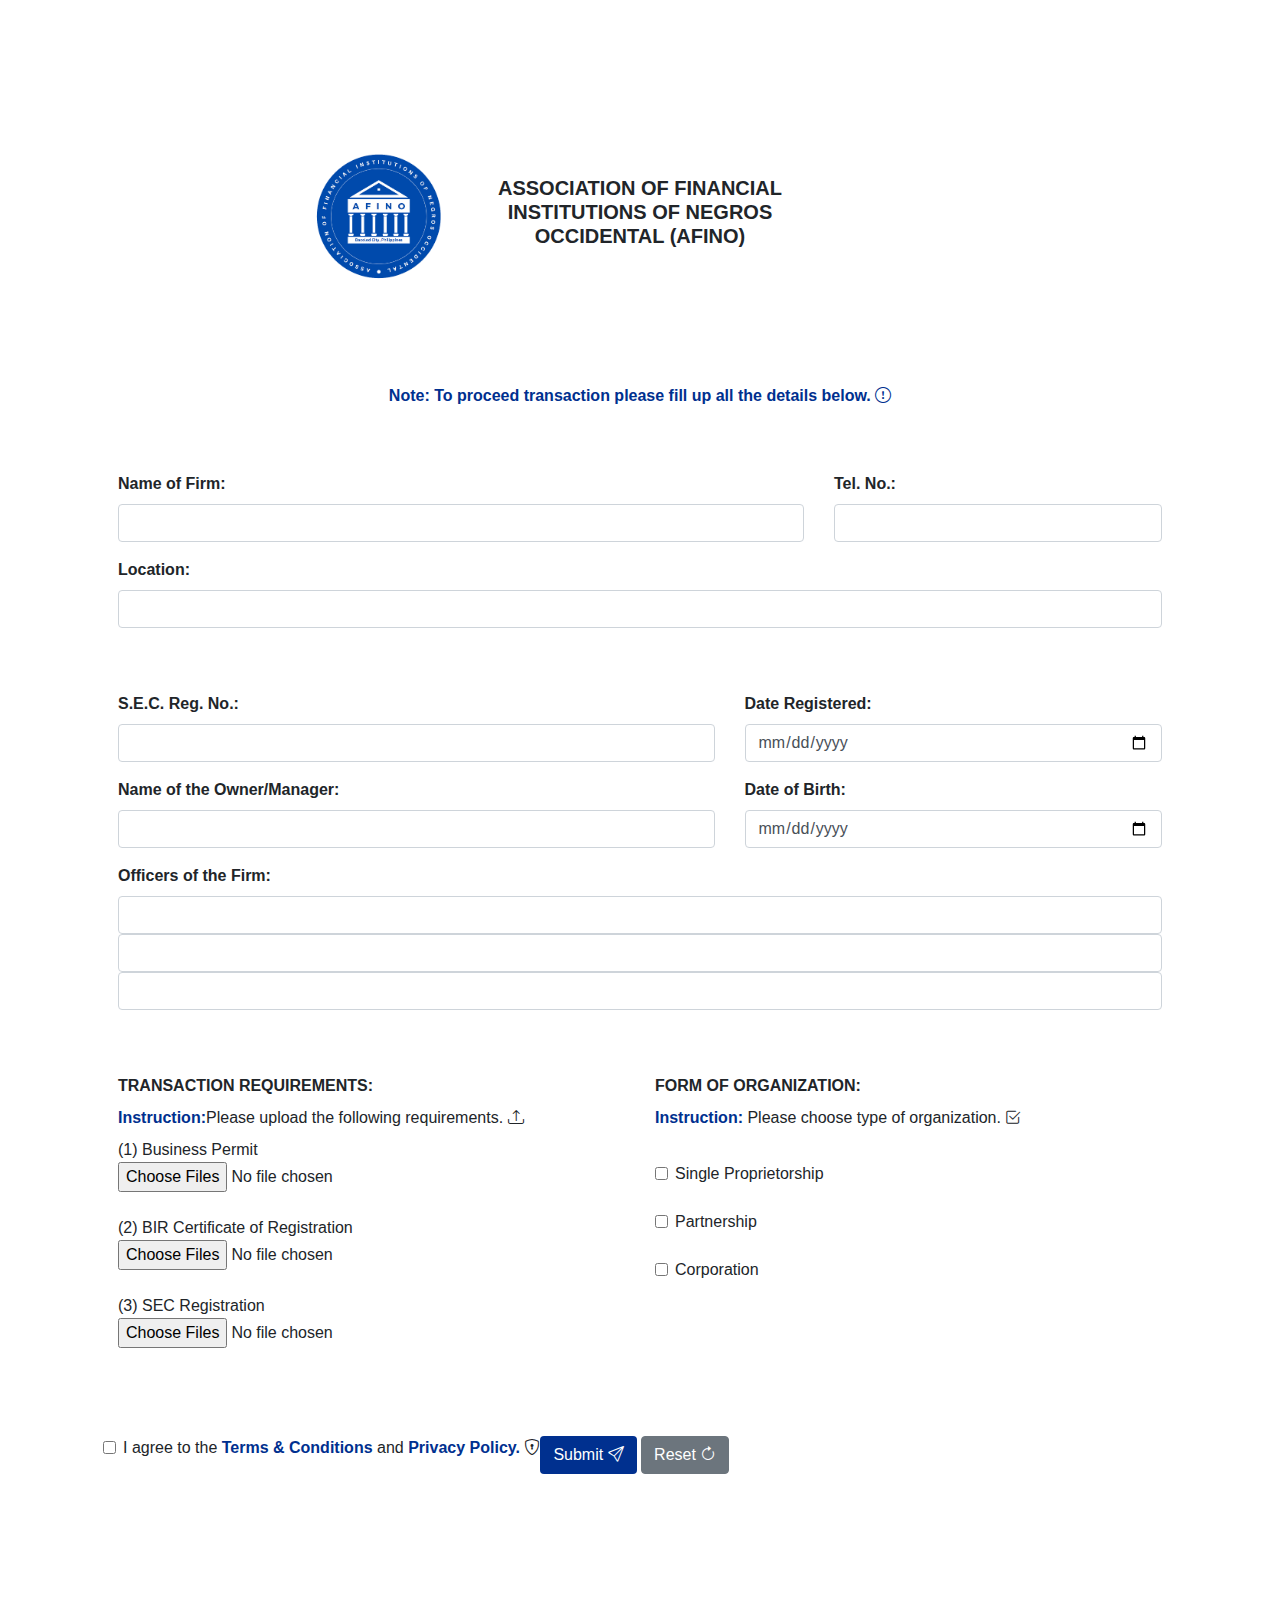
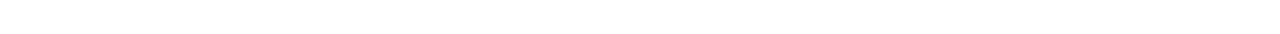
<file: transactionform.html>
<!DOCTYPE html>
<html lang="en">

<head>
  <meta charset="UTF-8">
  <meta name="viewport" content="width=device-width, initial-scale=1.0">

  <link href="https://cdn.jsdelivr.net/npm/bootstrap@5.3.2/dist/css/bootstrap.min.css" rel="stylesheet"
    integrity="sha384-T3c6CoIi6uLrA9TneNEoa7RxnatzjcDSCmG1MXxSR1GAsXEV/Dwwykc2MPK8M2HN" crossorigin="anonymous">
  <script src="https://cdn.jsdelivr.net/npm/bootstrap@5.3.2/dist/js/bootstrap.bundle.min.js"
    integrity="sha384-C6RzsynM9kWDrMNeT87bh95OGNyZPhcTNXj1NW7RuBCsyN/o0jlpcV8Qyq46cDfL"
    crossorigin="anonymous"></script>

  <link href="https://maxcdn.bootstrapcdn.com/bootstrap/4.5.2/css/bootstrap.min.css" rel="stylesheet">

  <link rel="stylesheet" href="https://cdn.jsdelivr.net/npm/bootstrap-icons@1.11.3/font/bootstrap-icons.min.css">

  <link rel="stylesheet" href="style.css">

  <title>Transaction Form</title>

</head>

<body>

  <br><br><br><br>
  <div class="container-lg bg-body-secondary p-5">

    <header class="container-fluid">
      <div class="row align-items-center">

        <div class="col-md-2">
        </div>

        <div class="col-md-2 text-center">
          <img src="pics/logo.png" class="img-fluid" height="150" width="150" alt="Image">
        </div>

        <div class="col-md-4 text-center">
          <h5><b>ASSOCIATION OF FINANCIAL INSTITUTIONS OF NEGROS OCCIDENTAL (AFINO)</b></h5>
        </div>

        <div class="col-md-4">
        </div>

      </div>
    </header>
    <br><br><br><br>

    <div class="container col-md-12 Bluetext text-center">
      <b>
        <p>Note: To proceed transaction please fill up all the details below. <i class="bi bi-exclamation-circle"></i>
        </p>
      </b>
    </div>
    <br><br>

    <form id="myForm" class="needs-validation row" novalidate>

      <div class="form-group col-md-8">
        <label for="input1"><b>Name of Firm:</b></label>
        <input type="text" class="form-control" id="input1" required>
        <div class="invalid-feedback">Please fill up the detail.</div>
      </div>

      <div class="form-group col-md-4">
        <label for="input2"><b>Tel. No.:</b></label>
        <input type="tel" class="form-control" id="input2" required>
        <div class="invalid-feedback">Please fill up the detail.</div>
      </div>

      <div class="form-group col-md-12">
        <label for="input3"><b>Location:</b></label>
        <input type="text" class="form-control" id="input3" required>
        <div class="invalid-feedback">Please fill up the detail.</div>
      </div>

      <div class="form-group col-md-7"><br><br>
        <label for="input4"><b>S.E.C. Reg. No.:</b></label>
        <input type="tel" class="form-control" id="input4" required>
        <div class="invalid-feedback">Please fill up the detail.</div>
      </div>

      <div class="form-group col-md-5"><br><br>
        <label for="input5"><b>Date Registered:</b></label>
        <input type="date" class="form-control" id="input5" required>
        <div class="invalid-feedback">Please fill up the detail.</div>
      </div>

      <div class="form-group col-md-7">
        <label for="input6"><b>Name of the Owner/Manager:</b></label>
        <input type="text" class="form-control" id="input6" required>
        <div class="invalid-feedback">Please fill up the detail.</div>
      </div>

      <div class="form-group col-md-5">
        <label for="input7"><b>Date of Birth:</b></label>
        <input type="date" class="form-control" id="input7" required>
        <div class="invalid-feedback">Please fill up the detail.</div>
      </div>

      <div class="form-group  col-md-12">
        <label for="input8"><b>Officers of the Firm:</b></label>
        <input type="text" class="form-control" id="input8" required>
        <input type="text" class="form-control" id="input8" required>
        <input type="text" class="form-control" id="input8" required>
        <div class="invalid-feedback">Please fill up the detail.</div>
      </div>

      <div class="form-group col-md-6"><br><br>
        <label for="file"><b>TRANSACTION REQUIREMENTS:</b></label>
        <label for="file"><b class="Bluetext">Instruction:</b>Please upload the following requirements. <i
            class="bi bi-upload"></i></label><br>

        (1) Business Permit
        <input type="file" class="form-control-file" id="file1" name="file1[]" multiple required><br>

        (2) BIR Certificate of Registration
        <input type="file" class="form-control-file" id="file2" name="file2[]" multiple required><br>

        (3) SEC Registration
        <input type="file" class="form-control-file" id="file3" name="file3[]" multiple required><br>
        <div class="invalid-feedback">Please complete the requirements above.</div>
      </div>

      <div class="form-group col-md-6"><br><br>
        <label for="file"><b>FORM OF ORGANIZATION:</b></label>
        <label><b class="Bluetext">Instruction:</b> Please choose type of organization. <i
            class="bi bi-check2-square"></i></label><br>

        <div class="form-check"><br>
          <input class="form-check-input" type="checkbox" value="checkbox1" id="checkbox1">
          <label class="form-check-label" for="checkbox1">
            Single Proprietorship
          </label>
        </div><br>

        <div class="form-check">
          <input class="form-check-input" type="checkbox" value="checkbox2" id="checkbox2">
          <label class="form-check-label" for="checkbox1">
            Partnership
          </label>
        </div><br>

        <div class="form-check">
          <input class="form-check-input" type="checkbox" value="checkbox3" id="checkbox3">
          <label class="form-check-label" for="checkbox1">
            Corporation
          </label>
        </div>

      </div>

      <div class="form-check"><br><br>
        <input class="form-check-input" type="checkbox" name="cbox" id="cbox" required>
        <label class="form-check-label" for="cbox">
          I agree to the <a href="terms.html"><b class="Bluetext">Terms & Conditions</b></a> and <a
            href="privacy.html"><b class="Bluetext">Privacy Policy.</b></a> <i class="bi bi-shield-lock"></i>
        </label>
        <div class="invalid-feedback">Please read the terms & condition and privacy policy.</div>
      </div>

      <div class="form-group"><br><br>
        <button type="submit" class="btn Bluebackground text-white Clickables1">Submit <i
            class="bi bi-send"></i></button>
        <button type="reset" class="btn btn-secondary">Reset <i class="bi bi-arrow-clockwise"></i></button>
      </div>
    </form>
  </div>
  <br><br><br><br>



  <script>
    // JavaScript for form validation using Bootstrap's built-in classes
    (function () {
      'use strict';
      window.addEventListener('load', function () {
        // Fetch all the forms we want to apply custom Bootstrap validation styles to
        var forms = document.getElementsByClassName('needs-validation');
        // Loop over them and prevent submission
        var validation = Array.prototype.filter.call(forms, function (form) {
          form.addEventListener('submit', function (event) {
            if (form.checkValidity() === false) {
              event.preventDefault();
              event.stopPropagation();
            }
            form.classList.add('was-validated');
          }, false);
        });
      }, false);
    })();
  </script>

</body>

</html>
</file>
<file: style.css>
/*----------global fonts----------*/
*{
    font-family: sans-serif;
}


/*----------navbar/footer color for texts & background----------*/
.Darkbluetext {
    color: #1a1f71;
}

.Darkbluebackground {
    background-color: #1a1f71;
}

.Navbaropacity {
    opacity: 95%;
}


/*----------all content colors for texts & background----------*/
.Bluetext {
    color: #00308F;
}

.Bluebackground {
    background-color: #00308F;
}

.Bluebackground:hover {
    background-color: #00308F;
}


/*----------all clickables & hovers css----------*/
.Clickables1:hover {
    opacity: 85%;
    color: #00308F;
}

.Clickables2 {
    color: white;
}

.Clickables2:hover {
    color: #00308F;
}

.Clickables3 {
    color: #00308F;
}

.Clickables3:hover {
    color: white;
}

.Clickables4:hover {
    color: white;
    background-color: #00308F;
}
</file>
